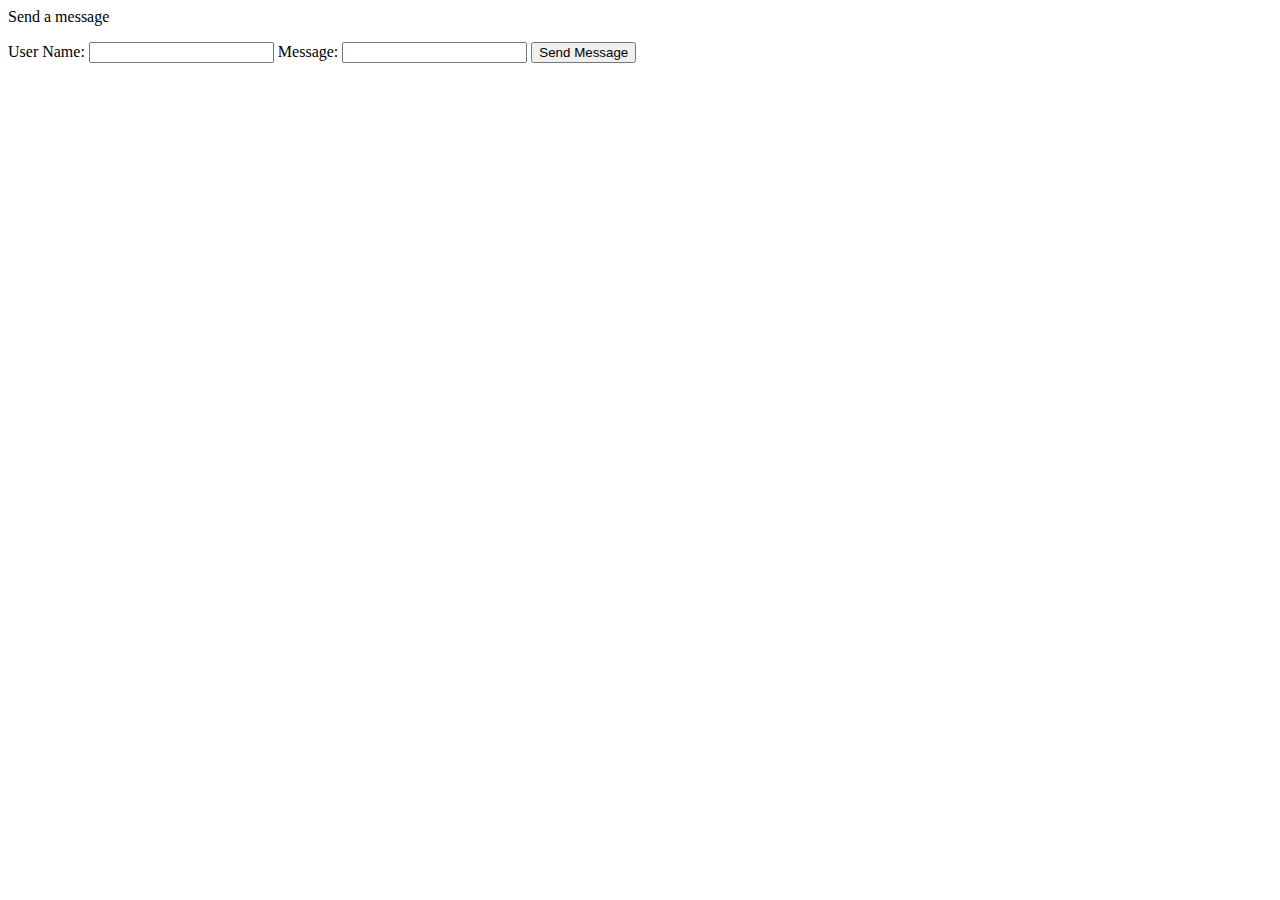
<file: src/main/resources/webapp/directMessage.html>
<html>

<head>
  <title>Welcome to twitter app by Backbenchers - Search Tweet</title>
  <script type='text/javascript'>

    if (!window.WebSocket) {
      alert("WebSocket not supported by this browser");
    }
    
    function directMessage() {
    	var userName = document.getElementById("userName").value;
    	var message = document.getElementById("message").value;
    	
    	var ws = new WebSocket("ws://localhost:9090/direct-message");
			
        ws.onopen = function()
        {
           // Web Socket is connected, send data using send()
           ws.send(userName+"-"+message);
           console.log("search phrase sent");
        };
        
        ws.onmessage = function (evt) 
        { 
           var received_msg = evt.data;
           if(received_msg.includes("created_at")){
        	   	document.getElementById("result").innerHTML="Message Sent Successfully";
           }
           
           //console.log("Message is received..."+received_msg);
        };
	

    }

   

  </script>
  <style type='text/css'>
    div {
      border: 0px solid black;
    }

    div#chat {
      clear: both;
      width: 80em;
      height: 60ex;
      overflow: auto;
      background-color: #f0f0f0;
      padding: 4px;
      border: 1px solid black;
    }
  </style>
</head>

<body>
<div class="sub-heading">Send a message</div>
<p/>
<form>
	User Name: <input type="text" id="userName"/>
	Message: <input type="text" id="message"/>
	<button type="button" onclick="directMessage()">Send Message</button><br/>
	<br/>
	<div id="result"></div>

	
</form>
<!-- <a href="index.html">Back to main menu</a> -->
</body>

</html>
</file>
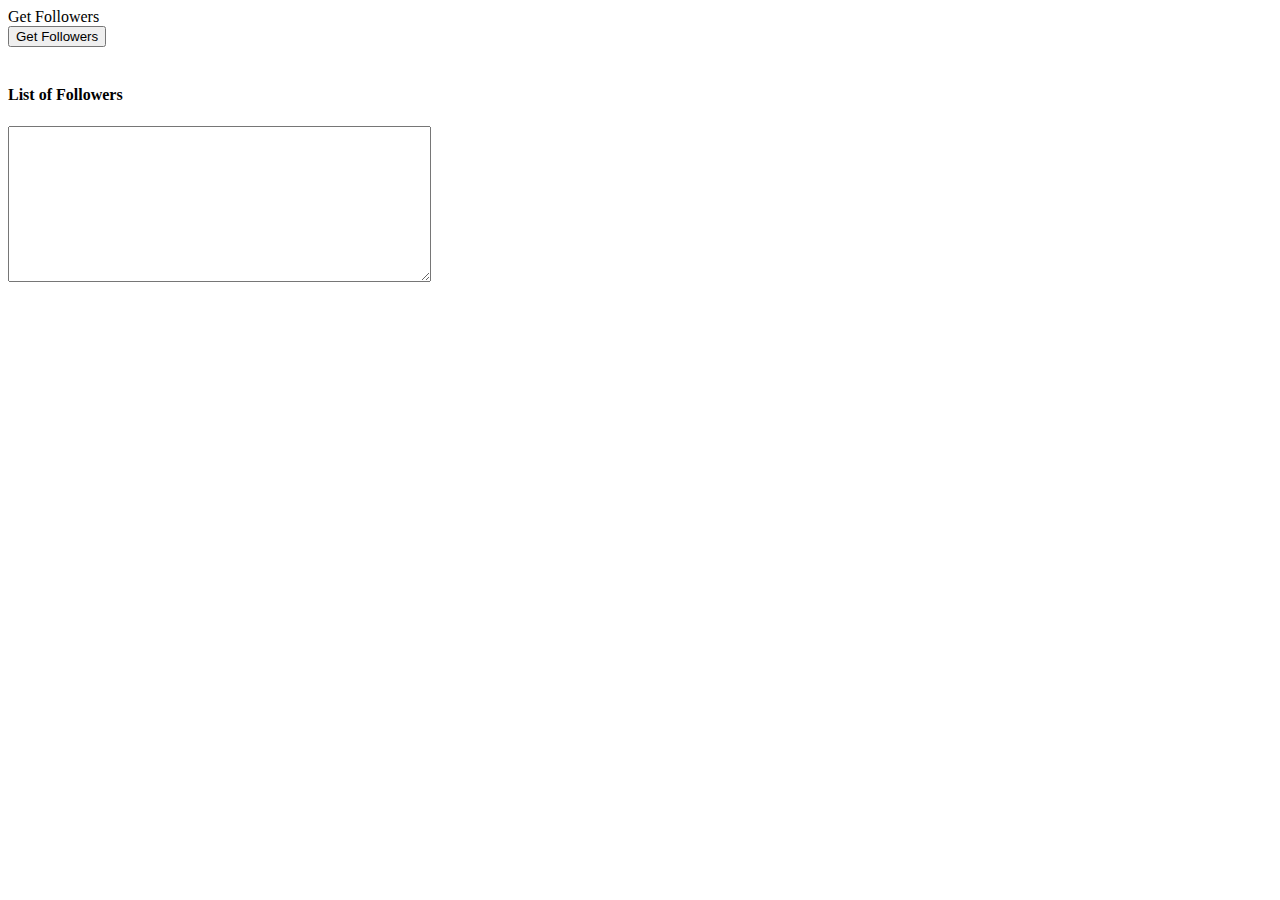
<file: src/main/resources/webapp/getFollowers.html>
<html>

<head>
<title>Welcome to twitter app by Backbenchers - Post Tweet</title>
<script type='text/javascript'>

    if (!window.WebSocket) {
      alert("WebSocket not supported by this browser");
    }
    
    function getFollowers() {
    	 var ws = new WebSocket("ws://localhost:9090/getFollowers");
			
    	 ws.onopen = function()
         {
            // Web Socket is connected, send data using send()
            ws.send("connection for getFollowers");
            //console.log("search phrase sent");
         };
         
    	ws.onmessage = function (evt) 
        { 
           var received_msg = evt.data;
           document.getElementById("result").value=received_msg;
           console.log("Message is received..."+received_msg);
        };
	

    }

   

  </script>
<style type='text/css'>
div {
	border: 0px solid black;
}

div#chat {
	clear: both;
	width: 80em;
	height: 60ex;
	overflow: auto;
	background-color: #f0f0f0;
	padding: 4px;
	border: 1px solid black;
}
</style>
</head>

<body>
	<div class="sub-heading">Get Followers</div>
	<form>
		<button type="button" onclick="getFollowers()">Get Followers</button>
		<br/>
		<br/>
		<h4>List of Followers</h4>
		<textarea rows="10" cols="50" id="result" readonly></textarea>
	</form>
</body>

</html>
</file>
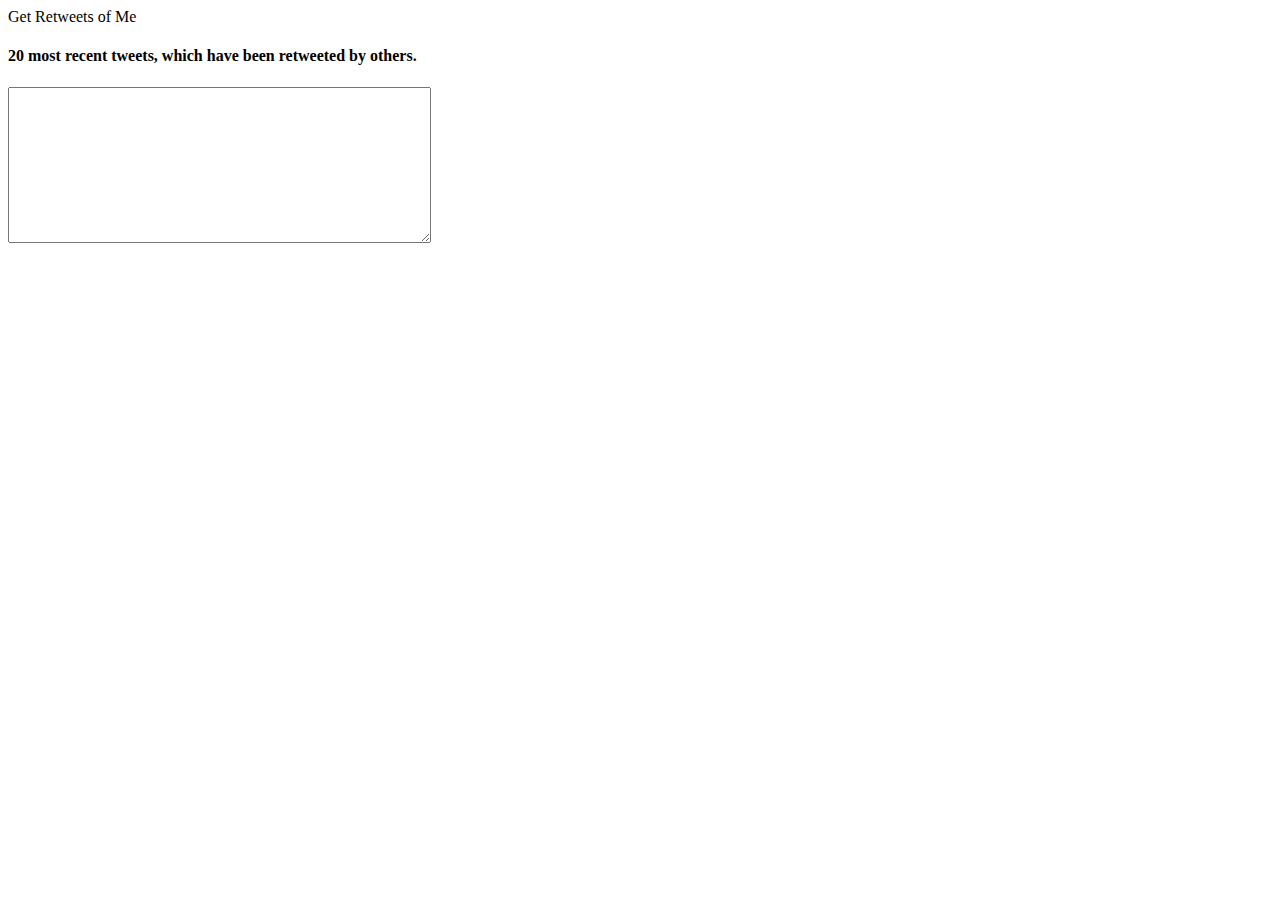
<file: src/main/resources/webapp/getRetweetsOfMe.html>
<html>

<head>
<title>Welcome to twitter app by Backbenchers - Get Retweets</title>
<script type='text/javascript'>

    if (!window.WebSocket) {
      alert("WebSocket not supported by this browser");
    }
    
    function getRetweetsOfMe() {
    	 var ws = new WebSocket("ws://localhost:9090/getRetweetsOfMe");
			
    	 ws.onopen = function()
         {
            // Web Socket is connected, send data using send()
            ws.send("connection for getRetweetsOfMe");
            //console.log("search phrase sent");
         };
         
    	ws.onmessage = function (evt) 
        { 
           var received_msg = evt.data;
           document.getElementById("result").value=received_msg;
           console.log("Message is received..."+received_msg);
        };
	

    }

   

  </script>
<style type='text/css'>
div {
	border: 0px solid black;
}

div#chat {
	clear: both;
	width: 80em;
	height: 60ex;
	overflow: auto;
	background-color: #f0f0f0;
	padding: 4px;
	border: 1px solid black;
}
</style>
</head>

<body>
	<div class="sub-heading">Get Retweets of Me</div>
	<form>
<!--		<button type="button" onclick="getRetweetsOfMe()">Get RetweetsOfMe</button>
		<br/>
		<br/>    -->
		<h4>20 most recent tweets, which have been retweeted by others.</h4>
		<textarea rows="10" cols="50" id="result" readonly></textarea>
	</form>
</body>

</html>
</file>
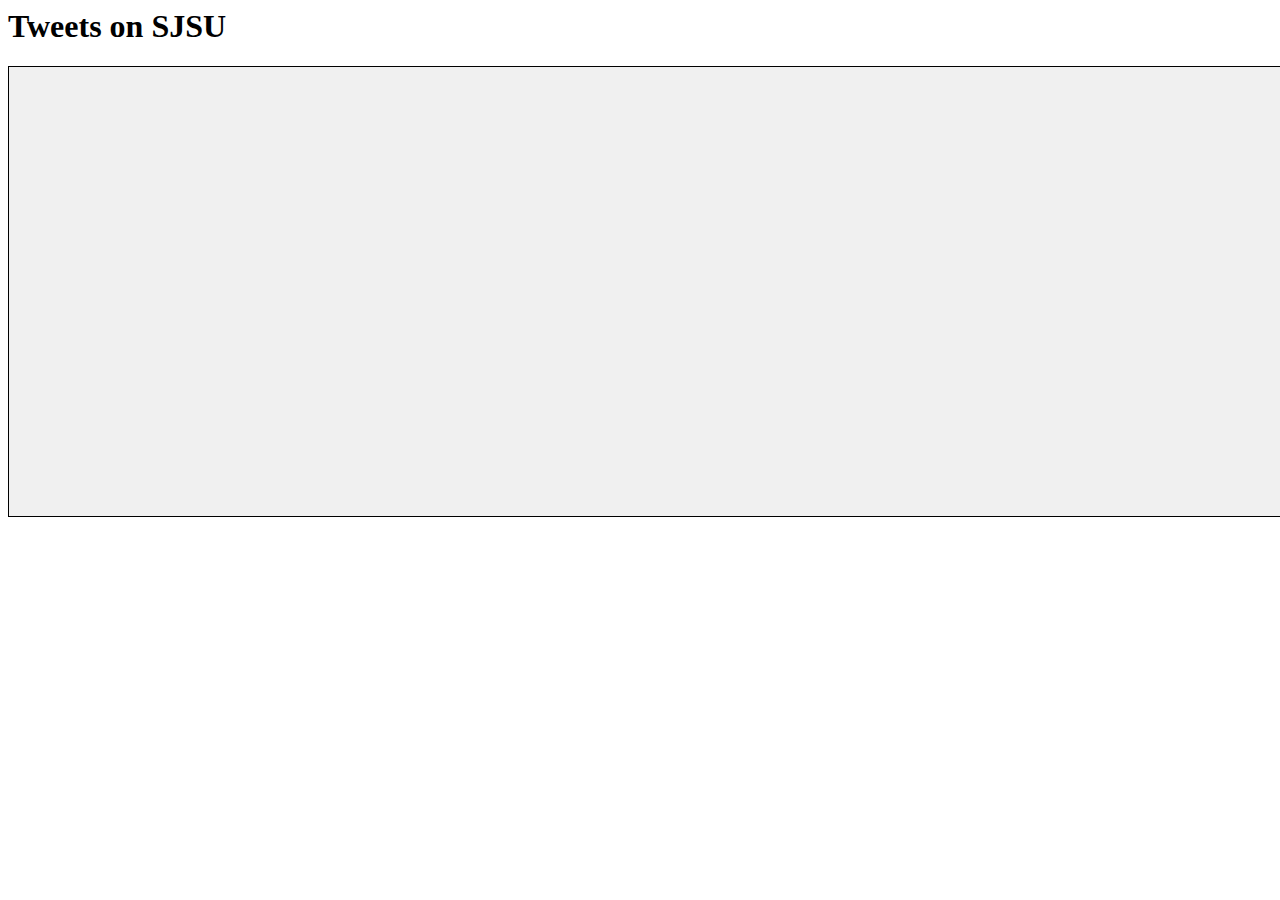
<file: src/main/resources/webapp/poll.html>
<html>

<head>
  <title>Welcome to twitter app by Backbenchers - Poll</title>
  <script type='text/javascript'>

    if (!window.WebSocket) {
      alert("WebSocket not supported by this browser");
    }

    var room = {
      join: function (name) {
        this._username = name;
        var location = "ws://localhost:9090/camel-tweet";
        this._ws = new WebSocket(location);
        this._ws.onmessage = this._onmessage;
        this._ws.onclose = this._onclose;
      },

      _onmessage: function (m) {
        if (m.data) {
          var chat = document.getElementById('chat')
          var spanText = document.createElement('span');
          spanText.className = 'text';
          spanText.innerHTML = m.data;
          var lineBreak = document.createElement('br');
          chat.appendChild(spanText);
          chat.appendChild(lineBreak);
          chat.scrollTop = chat.scrollHeight - chat.clientHeight;
        }
      },

      _onclose: function (m) {
        this._ws = null;
      }

    };

  </script>
  <style type='text/css'>
    div {
      border: 0px solid black;
    }

    div#chat {
      clear: both;
      width: 80em;
      height: 60ex;
      overflow: auto;
      background-color: #f0f0f0;
      padding: 4px;
      border: 1px solid black;
    }
  </style>
</head>

<body>
<p><h1>Tweets on SJSU</h1>
<p/>
<div id='chat'></div>
<script type='text/javascript'>
  room.join("Testing");
</script>
<p/>
<!-- <a href="index.html">Back to main menu</a> -->
</body>

</html>
</file>
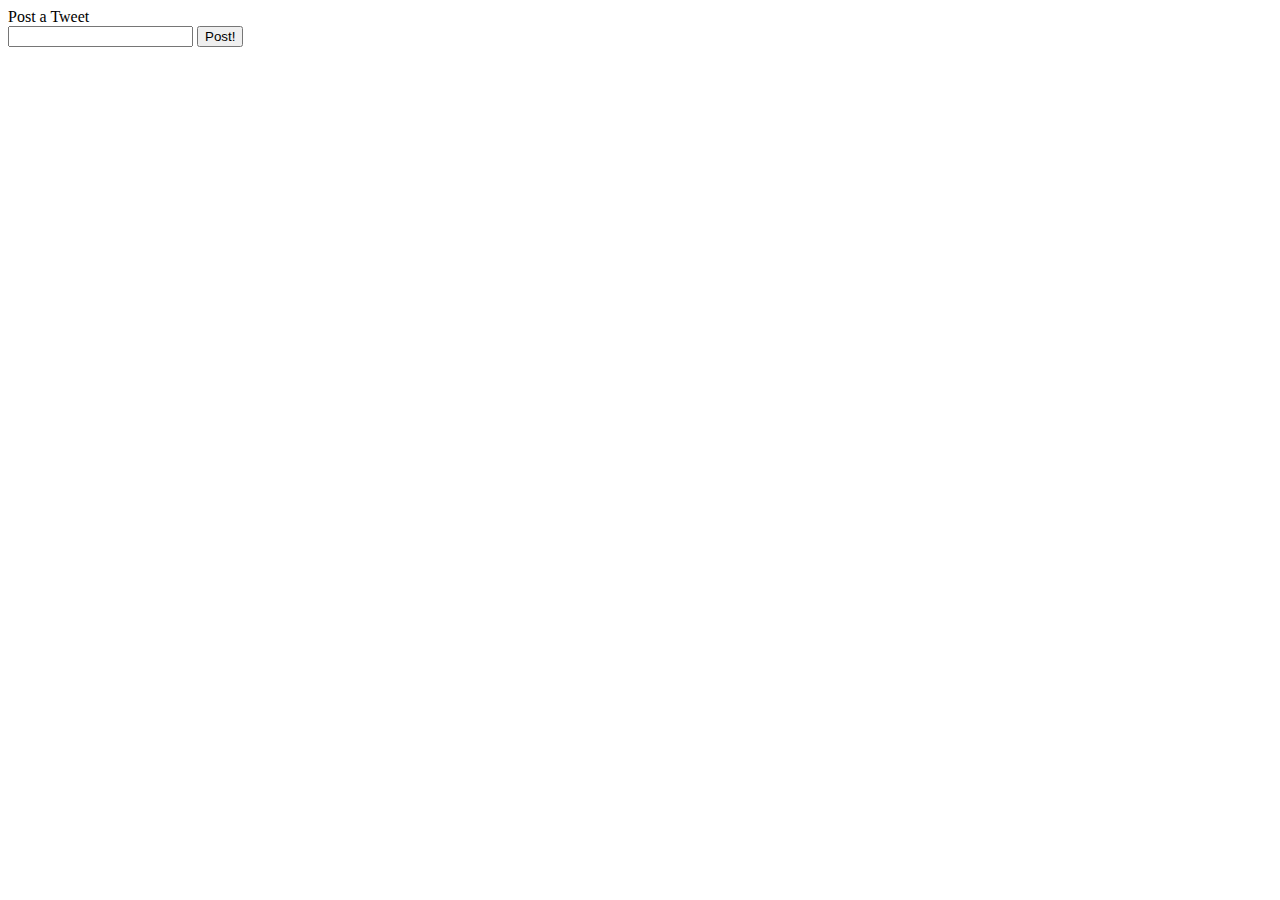
<file: src/main/resources/webapp/postTweet.html>
<html>

<head>
<title>Welcome to twitter app by Backbenchers - Post Tweet</title>
<script type='text/javascript'>

    if (!window.WebSocket) {
      alert("WebSocket not supported by this browser");
    }
    
    function search() {
    	var phrase = document.getElementById("phrase").value;
    	
    	var ws = new WebSocket("ws://localhost:9090/post-tweet");
			
        ws.onopen = function()
        {
           // Web Socket is connected, send data using send()
           ws.send(phrase);
           
           console.log("Tweet POsted");
        };
      
        document.getElementById("phrase").value="";
	

    }

   

  </script>
<style type='text/css'>
div {
	border: 0px solid black;
}

div#chat {
	clear: both;
	width: 80em;
	height: 60ex;
	overflow: auto;
	background-color: #f0f0f0;
	padding: 4px;
	border: 1px solid black;
}
</style>
</head>

<body>
	<div class="sub-heading">Post a Tweet</div>
	<form>
		<input type="text" id="phrase" />
		<button type="button" onclick="search()">Post!</button>
		<br />

	</form>
	<!-- <a href="index.html">Back to main menu</a> -->
</body>

</html>
</file>
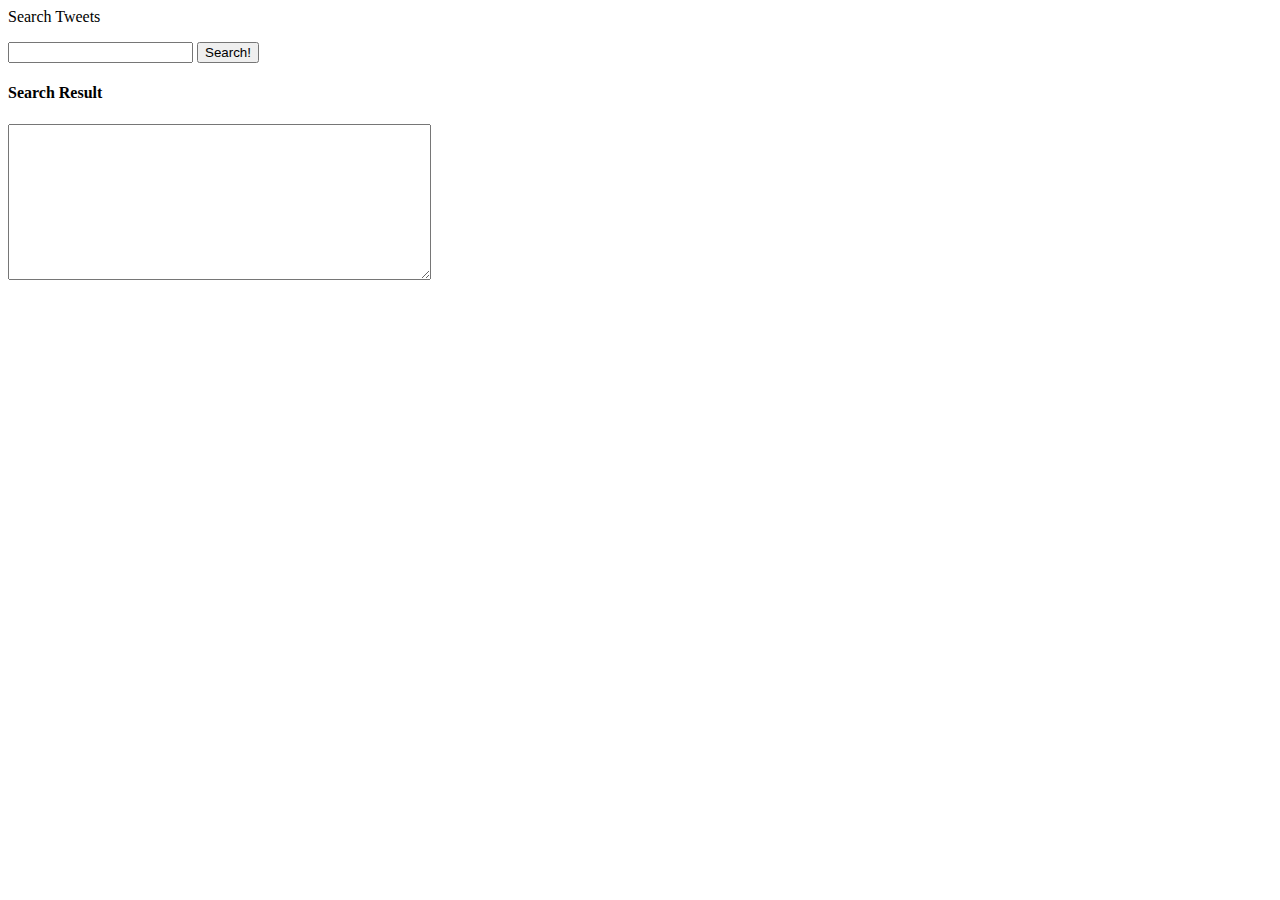
<file: src/main/resources/webapp/search.html>
<html>

<head>
  <title>Welcome to twitter app by Backbenchers - Search Tweet</title>
  <script type='text/javascript'>

    if (!window.WebSocket) {
      alert("WebSocket not supported by this browser");
    }
    
    function search() {
    	var phrase = document.getElementById("phrase").value;
    	
    	var ws = new WebSocket("ws://localhost:9090/search-tweet");
			
        ws.onopen = function()
        {
           // Web Socket is connected, send data using send()
           ws.send(phrase);
           console.log("search phrase sent");
        };
        
        ws.onmessage = function (evt) 
        { 
           var received_msg = evt.data;
           document.getElementById("result").value=received_msg;
           console.log("Message is received..."+received_msg);
        };
	

    }

   

  </script>
  <style type='text/css'>
    div {
      border: 0px solid black;
    }

    div#chat {
      clear: both;
      width: 80em;
      height: 60ex;
      overflow: auto;
      background-color: #f0f0f0;
      padding: 4px;
      border: 1px solid black;
    }
  </style>
</head>

<body>
<div class="sub-heading">Search Tweets</div>
<p/>
<form>
	<input type="text" id="phrase"/>
	<button type="button" onclick="search()">Search!</button>
	<br/>
	<h4>Search Result</h4>
	<textarea rows="10" cols="50" id="result" readonly>
		
	</textarea>
	
</form>
<!-- <a href="index.html">Back to main menu</a> -->
</body>

</html>
</file>
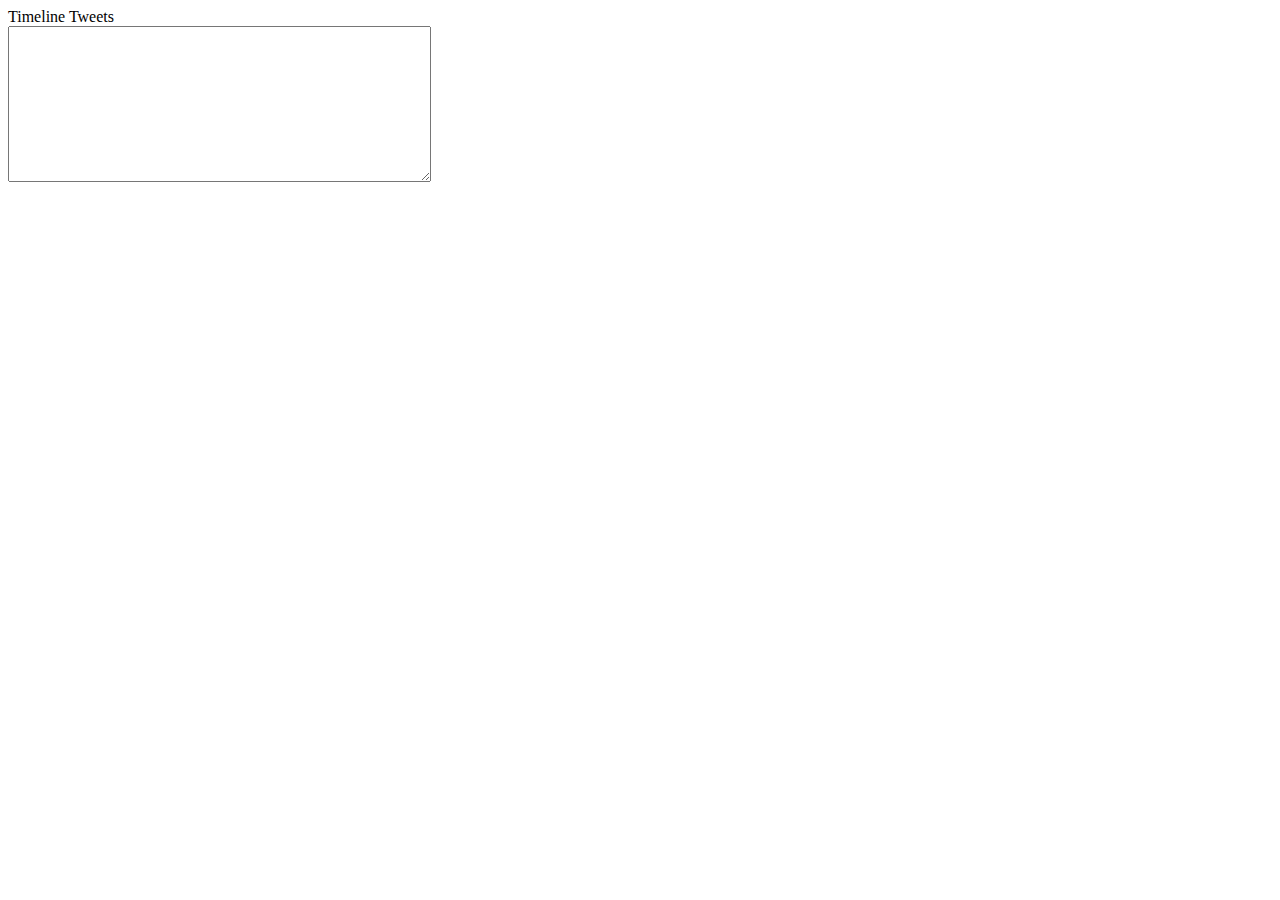
<file: src/main/resources/webapp/timeline.html>
<html>

<head>
  <script type='text/javascript'>

    if (!window.WebSocket) {
      alert("WebSocket not supported by this browser");
    }
    
    function getTimeline()  {
    	console.log("get timeline");
    	var ws = new WebSocket("ws://localhost:9090/timeline");
			
        ws.onopen = function()
        {
           // Web Socket is connected, send data using send()
           ws.send("test");
           //console.log("search phrase sent");
        };
        
        ws.onmessage = function (evt) 
        { 
           var received_msg = evt.data;
           document.getElementById("result").value=received_msg;
           //console.log("Message is received..."+received_msg);
        };
	

    }

   

  </script>
  <style type='text/css'>
    div {
      border: 0px solid black;
    }

    div#chat {
      clear: both;
      width: 80em;
      height: 60ex;
      overflow: auto;
      background-color: #f0f0f0;
      padding: 4px;
      border: 1px solid black;
    }
  </style>
</head>

<body>
<div class="sub-heading">Timeline Tweets</div>
<form>
<!-- 	<input type="text" id="phrase"/>
	<button type="button" onclick="search()">Search!</button>
	<br/> -->
	<textarea rows="10" cols="50" id="result" readonly>
		
	</textarea>
	
</form>
<!-- <a href="index.html">Back to main menu</a> -->
</body>

</html>
</file>
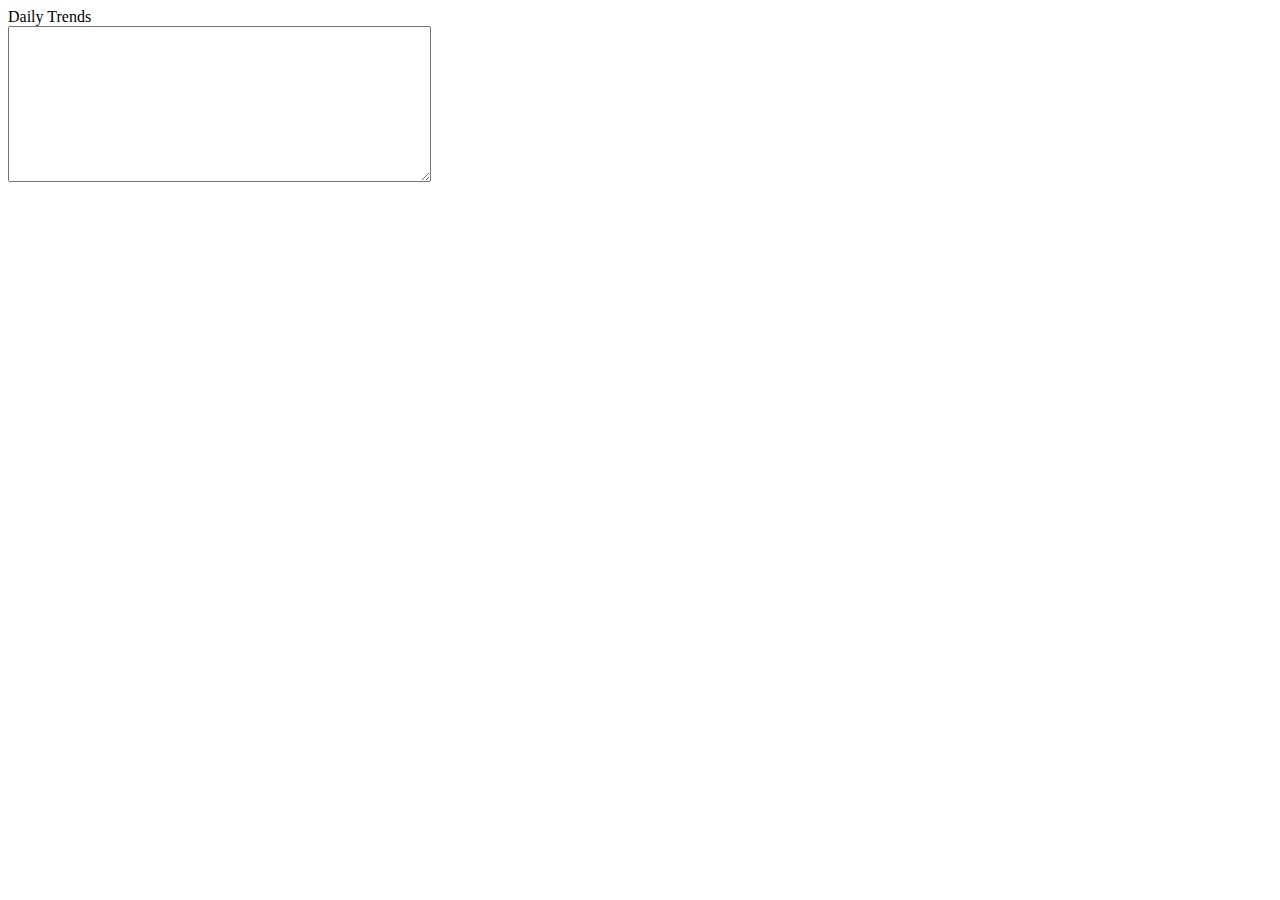
<file: src/main/resources/webapp/trends.html>
<html>

<head>
  <script type='text/javascript'>

    if (!window.WebSocket) {
      alert("WebSocket not supported by this browser");
    }
    
    function getTrends()  {
    	console.log("get trends");
    	var ws = new WebSocket("ws://localhost:9090/get-trends");
			
        ws.onopen = function()
        {
           // Web Socket is connected, send data using send()
           ws.send("test");
           console.log("search phrase sent");
        };
        
        ws.onmessage = function (evt) 
        { 
           var received_msg = evt.data;
           document.getElementById("result").value=received_msg;
           console.log("Message is received..."+received_msg);
        };
	

    }

   

  </script>
  <style type='text/css'>
    div {
      border: 0px solid black;
    }

    div#chat {
      clear: both;
      width: 80em;
      height: 60ex;
      overflow: auto;
      background-color: #f0f0f0;
      padding: 4px;
      border: 1px solid black;
    }
  </style>
</head>

<body>
<div class="sub-heading">Daily Trends</div>
<form>
<!-- 	<input type="text" id="phrase"/>
	<button type="button" onclick="search()">Search!</button>
	<br/> -->
	<textarea rows="10" cols="50" id="result" readonly>
		
	</textarea>
	
</form>
<!-- <a href="index.html">Back to main menu</a> -->
</body>

</html>
</file>
